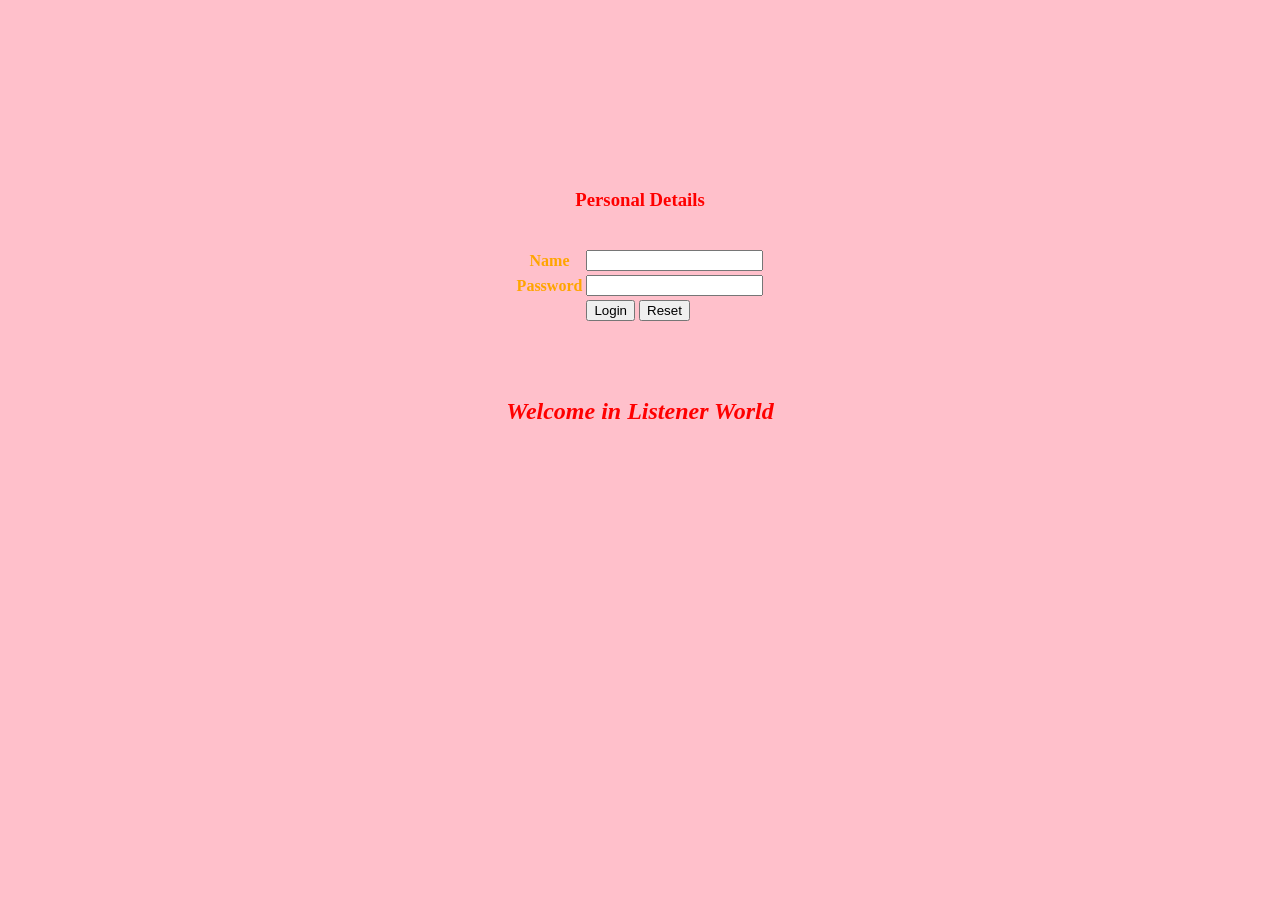
<file: ServletListnerApp/WebContent/NewFile.html>
<!DOCTYPE html>
<html>
<head>
<meta charset="ISO-8859-1">
<title> Listener Test</title>
</head>
<body bgcolor="pink">
	<form action="furl" method="post">
	<br>
	<br>
	<br>
	<br>
	<br>
	<br>
	<br>
	<br>
	<br>
	<table align="center"  >
	<center><h3><font color="red">Personal Details</font></h3></center>
	<br>
	<tr>
		<th>
			<font color="orange">Name</font>
		</th>
		<td>
			<input type="text" name="uname" required="required">
		</td>
	</tr>
	<tr>
		<th>
			<font color="orange">Password</font>
		</th>
		<td>
			<input type="Password" name="pswd" required="required">
		</td>
	</tr>
	<tr>
		<th>
		</th>
		<td>
			<input type="Submit" value="Login">
			<input type="reset" value="Reset" >
		</td>
	</tr>
	</table>
	<br>
	<br>
	<br>
	<center><font color="red"><h2><i>Welcome in Listener World</h2></font></center>
</form>
</body>
</html>
</file>
